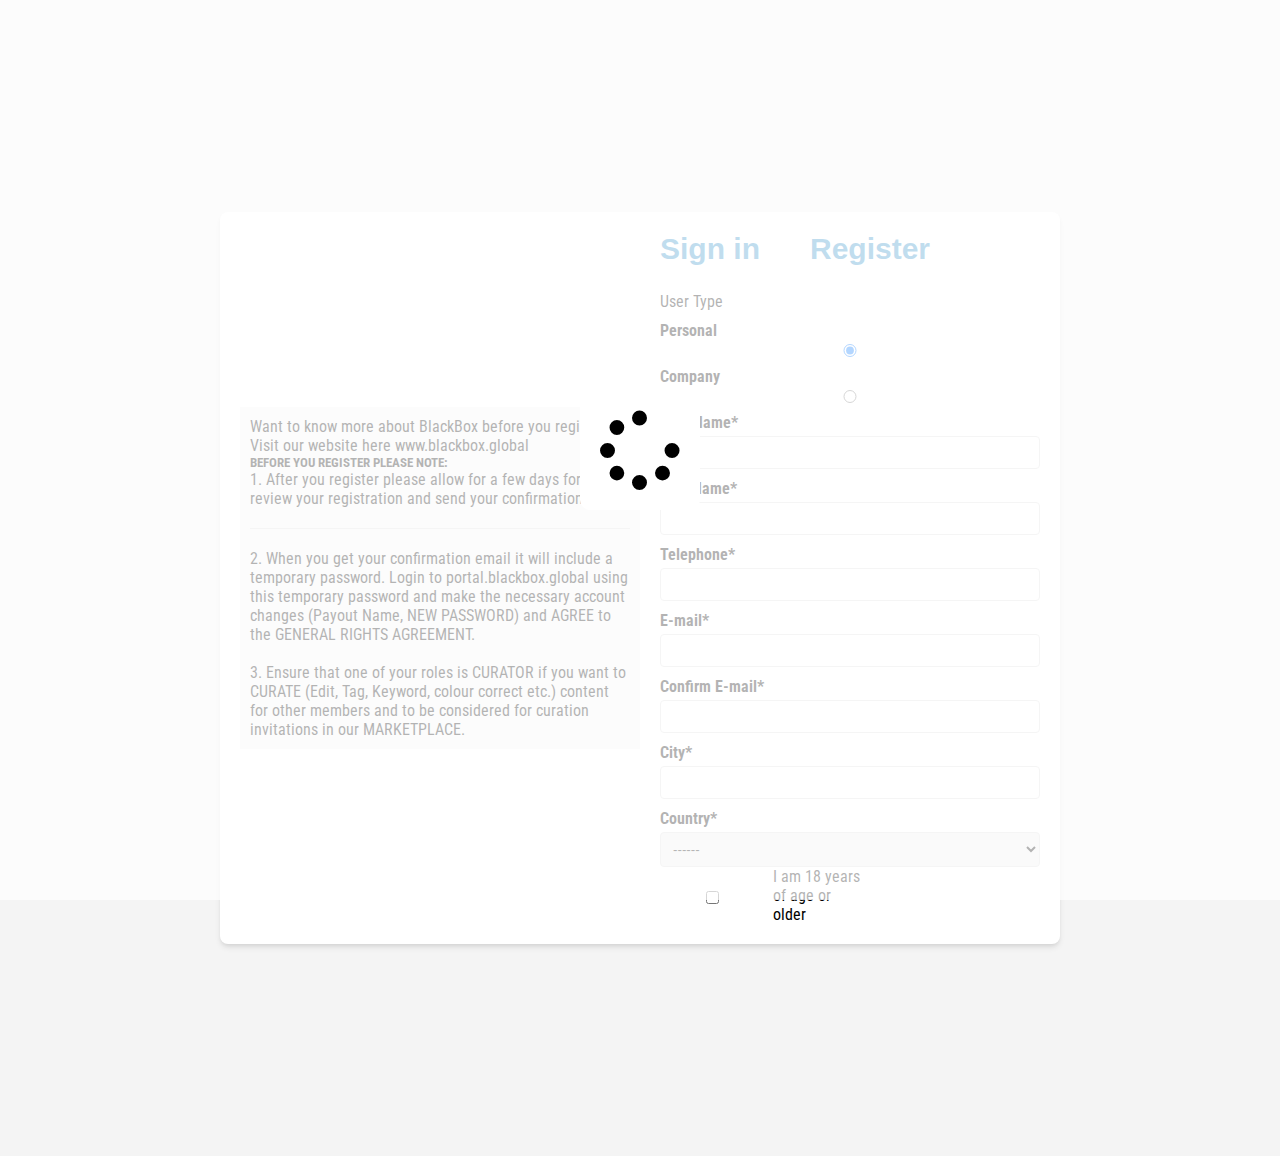
<file: register.html>
<!DOCTYPE html>
<html lang="en">
<head>
    <meta charset="UTF-8">
    <meta name="viewport" content="width=device-width, initial-scale=1.0">
    <title>Register</title>
    <link rel="stylesheet" href="register.css">
    <link rel="preconnect" href="https://fonts.googleapis.com">
    <link rel="preconnect" href="https://fonts.gstatic.com" crossorigin>
    <link href="https://fonts.googleapis.com/css2?family=Roboto+Condensed:ital,wght@1,200&display=swap" rel="stylesheet">
    <link rel="stylesheet" href="https://cdnjs.cloudflare.com/ajax/libs/font-awesome/5.15.3/css/all.min.css" integrity="...">
    <style>

body {
            margin: 0;
            overflow: hidden; /* Prevent scrolling while the loader is displayed */
        }

        .loader-container {
            position: fixed;
            top: 0;
            left: 0;
            width: 100%;
            height: 100%;
            background: rgba(255, 255, 255, 0.7);
            display: flex;
            justify-content: center;
            align-items: center;
            z-index: 1000;
        }

        .loader {
            padding: 20px;
            border-radius: 10px;
            background: white;
        }

        .spinner i {
            animation: rotate 1s infinite linear; /* Add rotation animation */
        }

        @keyframes rotate {
            from {
                transform: rotate(0deg);
            }
            to {
                transform: rotate(360deg);
            }
        }

        .inline {
            display: none; /* Initially hide the content */
        }


              .hidden {
            display: none;
        }

        .age-section span {
            display: flex;
            align-items: center;
        }

        .right-section {
            display: flex;
            flex-direction: column;
        }

        label {
            margin-top: 10px;
        }

        input[type="radio"] {
            margin-right: 5px;
        }

        

    </style>
</head>
<body onload="myFunction()">

    <div class="loader-container">
      <div class="loader spinner"><i class="fas fa-spinner fa-5x"></i></div>
    </div>


    <div class="first-div">
        <div class="left-section"">
            <p>Want to know more about BlackBox before you register? Visit our website here www.blackbox.global</p>
            <h5>BEFORE YOU REGISTER PLEASE NOTE: </h5>
            <p>1. After you register please allow for a few days for us to review your registration and send your confirmation email.</p>
            <hr>
            <p>2. When you get your confirmation email it will include a temporary password. Login to portal.blackbox.global using this temporary password and make the necessary account changes (Payout Name, NEW PASSWORD) and AGREE to the GENERAL RIGHTS AGREEMENT.</p>
            <br>
            <p>3. Ensure that one of your roles is CURATOR if you want to CURATE (Edit, Tag, Keyword, colour correct etc.) content for other members and to be considered for curation invitations in our MARKETPLACE.</p>
          
        </div>
        <div class="right-section">
          <div id="top-div">
            <a href="sign-in.html">Sign in</a>
            <a href="register.html">Register</a>
        </div>
            <p>User Type</p>
            <label for="personal">Personal</label>
            <input type="radio" name="userType" id="personal" onclick="toggleSection('personalSection', 'companySection')" checked>
            <label for="company">Company</label>
            <input type="radio" name="userType" id="company" onclick="toggleSection('companySection', 'personalSection')">
            <div id="personalSection">
                <!-- Personal section content -->
                <label for="">First Name*</label>
                <input type="text">
                <label for="">Last Name*</label>
                <input type="text">
                <label for="">Telephone*</label>
                <input type="number">
                <label for="">E-mail*</label>
                <input type="email">
                <label for="">Confirm E-mail*</label>
                <input type="email">
                <label for="">City*</label>
                <input type="text" name="" id="">
                <label for="">Country*</label>
                <select name="" id="">
                    <option value="">------</option>
                    <option value="">Türkiye</option>
                </select>
                <div class="age-section">
                    <span>
                        <input type="checkbox">
                        <p>I am 18 years of age or older</p>
                    </span>
                </div>
            </div>
            <div id="companySection" class="hidden">
                <!-- Company section content -->
                <p></p>
                <span></span>
                <label for="">Company Name*</label>
                <input type="text">
                <label for="">Company's Website*</label>
                <input type="url">
                <label for="">Company's Social Media Link*</label>
                <input type="url">
                <label for="">Company Representative's First Name*</label>
                <input type="text">
                <label for="">Company Representative's Last Name*</label>
                <input type="text">
                <label for="">First Name*</label>
                <input type="text">
                <label for="">Telephone*</label>
                <input type="text">
                <label for="">E-mail*</label>
                <input type="email">
                <label for="">Confirm E-mail*</label>
                <input type="email">
                <label for="">City*</label>
                <input type="text" name="" id="">
                <label for="">Country*</label>
                <select name="" id="">
                    <option value="">------</option>
                    <option value="">Türkiye</option>
                </select>
                <div class="age-section">
                    <span>
                        <input type="checkbox">
                        <p>I am 18 years of age or older</p>
                    </span>
                </div>
            </div>
        </div>
    </div>



    <script>

        

let myVar;

function myFunction() {
    myVar = setTimeout(showPage, 3000);
}

function showPage() {
    document.querySelector(".loader-container").style.display = "none";
    document.querySelector(".inline").style.display = "block";
    // Re-enable scrolling
    document.body.style.overflow = "auto";
}



        function toggleSection(showSection, hideSection) {
            let showSectionElement = document.getElementById(showSection);
            let hideSectionElement = document.getElementById(hideSection);

            if (showSectionElement.style.display === "none" || showSectionElement.style.display === "") {
                showSectionElement.style.display = "block";
                hideSectionElement.style.display = "none";
            }
        }
    </script>
</body>
</html>
</file>
<file: register.css>
/* Reset some default styles */
body, p, h5, hr, span, label, input, select, option, li {
    margin: 0;
    padding: 0;
}

body {
    padding: 10%;
    gap: 50%;
    font-family: 'Arial', sans-serif;
}

/* Apply some global styles */
html, body {
    height: 100%;
}

body {
    display: flex;
    align-items: center;
    justify-content: center;
    background-color: #f4f4f4;
    font-family: 'Roboto Condensed', sans-serif;
}

.first-div {
    display: flex;
    justify-content: space-between;
    max-width: 800px;
    margin: 0 auto;
    background-color: #fff;
    padding: 20px;
    border-radius: 8px;
    box-shadow: 0 4px 6px -1px rgba(0, 0, 0, 0.1), 0 2px 4px -1px rgba(0, 0, 0, 0.06);
}

.left-section {
    flex: 1;
    background-color: rgb(226, 224, 224,0.4);
    height: 50%;
    margin: auto;
    padding: 10px;
}

.right-section {
    flex: 1;
    padding-left: 20px;
    
}

label {
    display: block;
    margin-top: 10px;
    font-weight: bold;
}

input, select {
    width: 100%;
    padding: 8px;
    margin-top: 4px;
    border: 1px solid #ddd;
    border-radius: 4px;
    box-sizing: border-box;
}

hr {
    margin: 20px 0;
    border: 0;
    border-top: 1px solid #ddd;
}

li {
    list-style-type: none;
}


.age-section {
    display: flex;
    align-items: center;
}

input[type="checkbox"] {
    margin-right: 8px;
}



#top-div { 
    height: 50px;
    font-size: 10px;
    font-weight: lighter;
    display: flex;
    gap: 50px;
    margin-bottom: 10px;
    font-family: Arial, Helvetica, sans-serif;
}

#top-div a {
    text-decoration: none;
    color: rgb(46, 140, 199);
    font-weight: bold;
    font-size: 30px;
    transition: border-bottom 0.3s ease, padding-bottom 0.3s ease;
}

#top-div a:hover,
#top-div a:active {
    border-bottom: 2px solid skyblue !important; 
    padding-bottom: 5px !important; 
}
</file>
